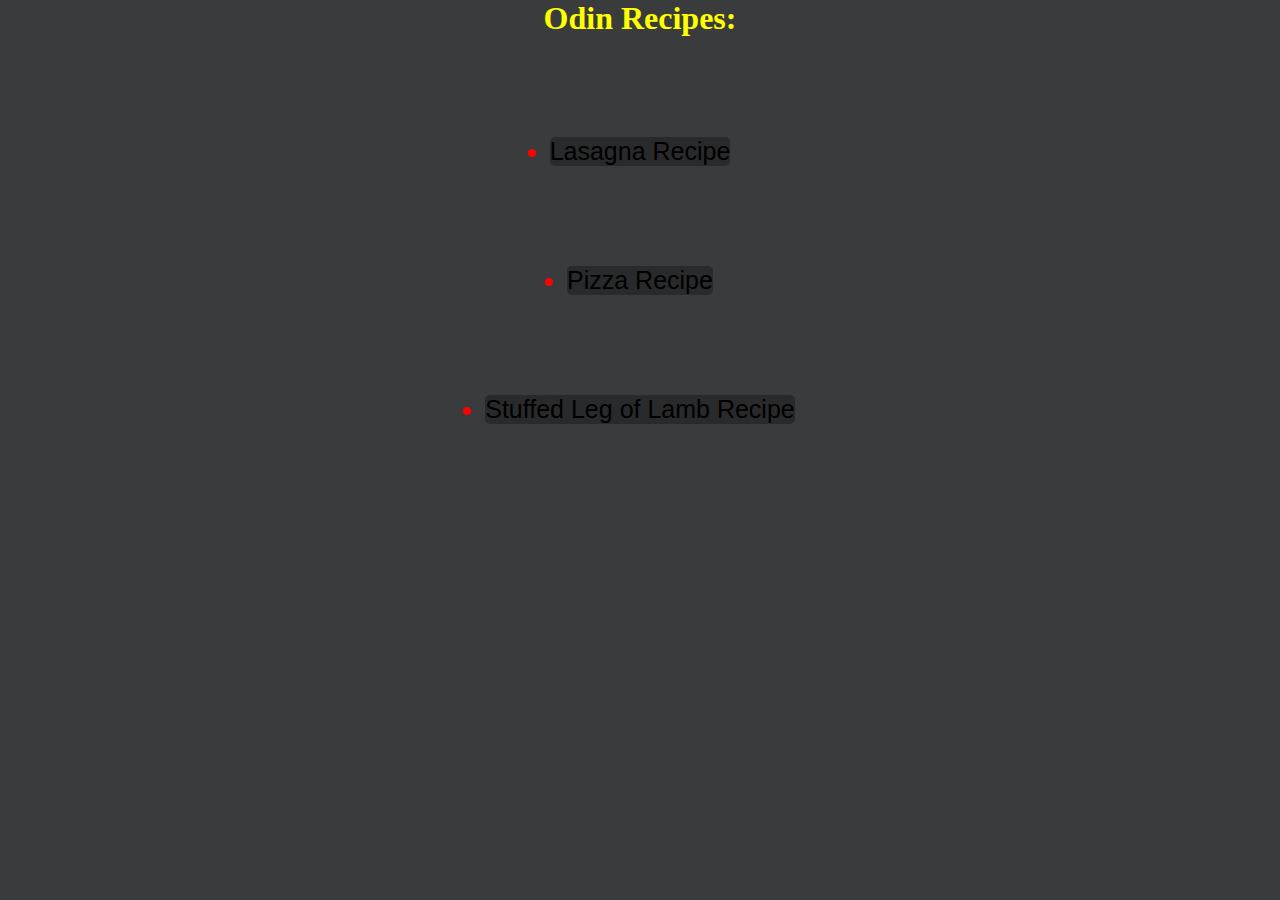
<file: index.html>
<!DOCTYPE html>

<html lang="en">

<div class="head-wrapper">
        <head>

        <link rel="stylesheet" href="/style.css">

        <meta charset="UTF-8">

        <title>Recipes</title>

        </head>
</div>

<div class="body-wrapper">
    <body>

        <div class="content-wrapper">

        <h1>Odin Recipes:</h1>

        <ul>

        <button type="button" class="button" id="lasagna-link"><li><a href="./recipes/lasagna.html">Lasagna Recipe</a></li></button>

        <button type="button" class="button"><li><a href="./recipes/pizza.html">Pizza Recipe</a></li></button>

        <button type="button" class="button"><li><a href="./recipes/stuffed-leg-of-lamb.html">Stuffed Leg of Lamb Recipe</a></li></button>

        </ul>

        </div>

    </body>

</div>

</html>
</file>
<file: style.css>
*,
*::before,
*::after {
    margin: 0;
    padding: 0;
    box-sizing: border-box;
}

body {
    background-color: #3A3B3C;
    display: flex;
    margin: auto;
    text-align: center;
    align-items: center;
    justify-content: center;
    flex-direction: column;
    justify-content: space-around;
}

.button {
    background-color: rgba(24, 25, 26, 0.5);
    color: red;
    border: 0px;
    border-radius: 5px;
    display: flex;
    justify-content: space-between;
    margin: auto;
    font-size: 25px;
    text-decoration: none;
    margin-top: 100px;
}

a {
    text-decoration: none;
    color: black;   
}

img {
    margin: auto;
    top: 0;
    left: 0;
    bottom: 0;
    right: 0;
    width: auto;
    height: 500px;
    display: flex;
}

.description,
.ingredients,
.steps,
.nutrition,
.nutrition-link{
    background-color: rgba(0, 0, 0, 0.2);
    border-radius: 10px;
    color: rgba(255, 255, 255, 0.7);
    padding: 25px;
    font-size: 20px;
    margin: 10px;
}

.nutrition {
    padding: 50px;
}

.nutrition-link {
        background-color: rgba(0, 0, 0, 0.5);
}

h1 {
    color: yellow;
}
</file>
